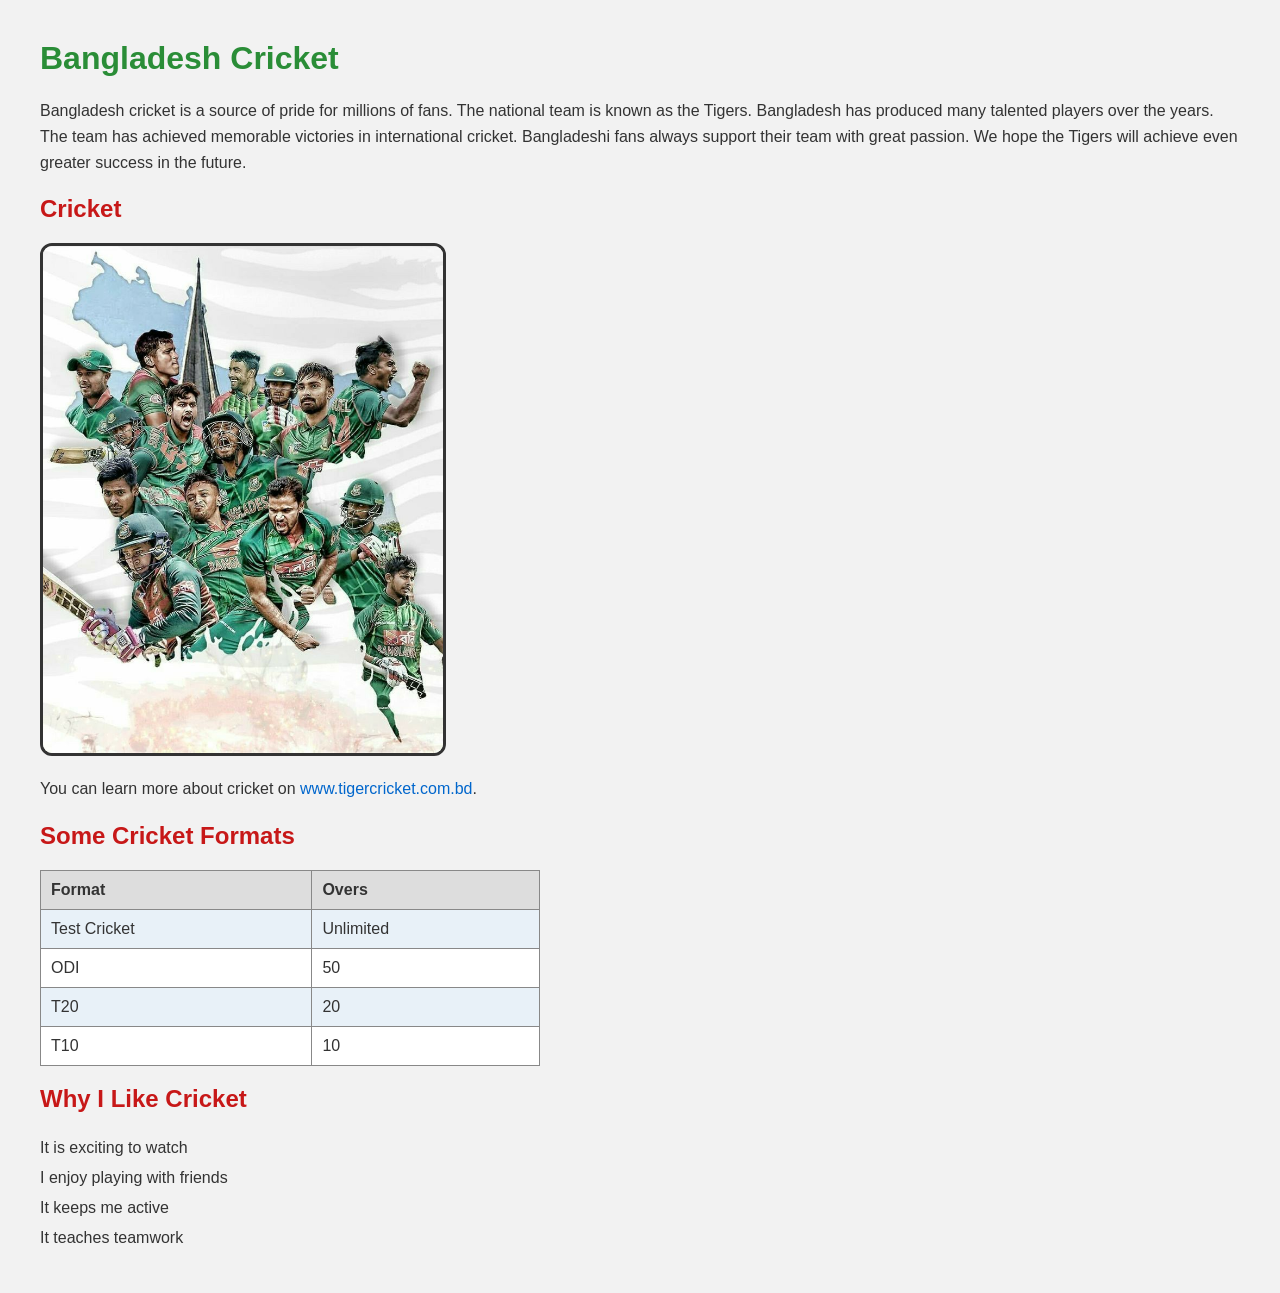
<file: index.html>
<!DOCTYPE html>
<html lang="en">
<head>
    <meta charset="UTF-8">
    <title>Bangladesh Cricket - Cricket</title>
    <link rel="stylesheet" href="style.css">
</head>

<body>

    <h1>Bangladesh Cricket</h1>

    <p>
        Bangladesh cricket is a source of pride for millions of fans.
        The national team is known as the Tigers.
        Bangladesh has produced many talented players over the years.
        The team has achieved memorable victories in international cricket.
        Bangladeshi fans always support their team with great passion.
        We hope the Tigers will achieve even greater success in the future.
    </p>

    <h2>Cricket</h2>

    <img src="cricket.jpg" alt="Cricket player playing on a field">

    <p>
        You can learn more about cricket on
        <a href="www.tigercricket.com.bd">www.tigercricket.com.bd</a>.
    </p>

    <h2>Some Cricket Formats</h2>

    <table>
        <tr>
            <th>Format</th>
            <th>Overs</th>
        </tr>

        <tr>
            <td>Test Cricket</td>
            <td>Unlimited</td>
        </tr>

        <tr>
            <td>ODI</td>
            <td>50</td>
        </tr>

        <tr>
            <td>T20</td>
            <td>20</td>
        </tr>

        <tr>
            <td>T10</td>
            <td>10</td>
        </tr>
    </table>

    <h2>Why I Like Cricket</h2>

    <ul>
        <li>It is exciting to watch</li>
        <li>I enjoy playing with friends</li>
        <li>It keeps me active</li>
        <li>It teaches teamwork</li>
    </ul>

</body>
</html>
</file>
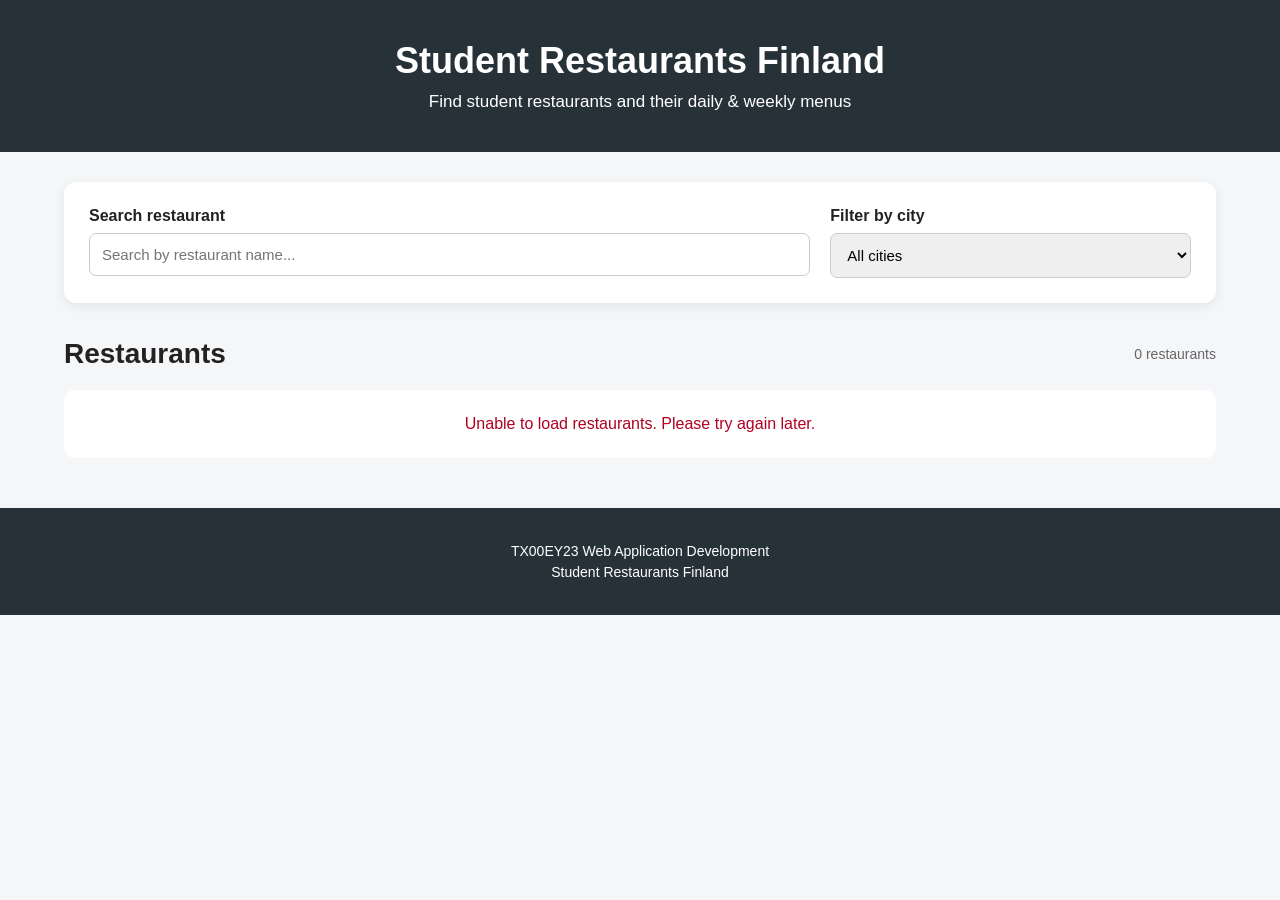
<file: student-restaurants/index.html>
<!DOCTYPE html>
<html lang="en">
<head>
    <meta charset="UTF-8">
    <meta name="viewport" content="width=device-width, initial-scale=1.0">

    <title>Student Restaurants Finland</title>

    <link rel="stylesheet" href="style.css">
</head>

<body>

    <header class="header">
        <div class="container">
            <h1>Student Restaurants Finland</h1>
            <p>Find student restaurants and their daily & weekly menus</p>
        </div>
    </header>


    <main class="container">

        <!-- Search and filters -->
        <section class="filters">

            <div class="filter-group">
                <label for="searchInput">Search restaurant</label>

                <input
                    type="text"
                    id="searchInput"
                    placeholder="Search by restaurant name..."
                >
            </div>


            <div class="filter-group">
                <label for="cityFilter">Filter by city</label>

                <select id="cityFilter">
                    <option value="all">All cities</option>
                </select>
            </div>

        </section>


        <!-- Restaurant section -->
        <section class="restaurant-section">

            <div class="section-title">
                <h2>Restaurants</h2>

                <span id="restaurantCount">
                    0 restaurants
                </span>
            </div>


            <div id="loading" class="message">
                Loading restaurants...
            </div>


            <div id="errorMessage" class="message error hidden">
                Unable to load restaurants. Please try again later.
            </div>


            <div id="restaurantList" class="restaurant-grid">
                <!-- Restaurants will be added here using JavaScript -->
            </div>

        </section>


        <!-- Menu section -->
        <section id="menuSection" class="menu-section hidden">

            <div class="menu-header">

                <div>
                    <h2 id="selectedRestaurantName">
                        Restaurant Menu
                    </h2>

                    <p id="selectedRestaurantAddress"></p>
                </div>

                <button id="closeMenuButton" class="close-button">
                    Close
                </button>

            </div>


            <!-- Menu buttons -->
            <div class="menu-buttons">

                <button
                    id="dailyButton"
                    class="menu-button active"
                >
                    Daily Menu
                </button>

                <button
                    id="weeklyButton"
                    class="menu-button"
                >
                    Weekly Menu
                </button>

            </div>


            <!-- Daily menu -->
            <div id="dailyMenu" class="menu-content">
                <h3>Today's Menu</h3>

                <div id="dailyMenuContent">
                    Loading menu...
                </div>
            </div>


            <!-- Weekly menu -->
            <div id="weeklyMenu" class="menu-content hidden">
                <h3>Weekly Menu</h3>

                <div id="weeklyMenuContent">
                    Loading weekly menu...
                </div>
            </div>

        </section>

    </main>


    <footer class="footer">
        <p>
            TX00EY23 Web Application Development
        </p>

        <p>
            Student Restaurants Finland
        </p>
    </footer>


    <script src="app.js"></script>

</body>
</html>
</file>
<file: style.css>
body {
    font-family: Arial, sans-serif;
    background-color: #f2f2f2;
    color: #333333;
    margin: 40px;
}

h1 {
    color: #2a8d37;
}

h2 {
    color: #c71818;
}

p {
    font-size: 16px;
    line-height: 1.6;
}

/* Link */
a {
    color: #0066cc;
    text-decoration: none;
}

a:hover {
    color: #cc3300;
    text-decoration: underline;
}

/* Image */
img {
    width: 400px;
    max-width: 100%;
    border: 3px solid #333333;
    border-radius: 12px;
}

/* Table */
table {
    width: 500px;
    max-width: 100%;
    border-collapse: collapse;
    background-color: white;
}

th,
td {
    border: 1px solid #888888;
    padding: 10px;
    text-align: left;
}

th {
    background-color: #dddddd;
}

/* Every second row has a different background */
tr:nth-child(even) {
    background-color: #e8f1f8;
}

/* Remove default bullet points */
ul {
    list-style-type: none;
    padding-left: 0;
}

li {
    padding: 6px 0;
}
</file>
<file: student-restaurants/style.css>
/* =========================
   General
========================= */

* {
    box-sizing: border-box;
}

body {
    margin: 0;
    padding: 0;

    font-family: Arial, Helvetica, sans-serif;

    background-color: #f4f6f8;
    color: #222;
}

.container {
    width: 90%;
    max-width: 1200px;

    margin: 0 auto;
}


/* =========================
   Header
========================= */

.header {
    background-color: #263238;
    color: white;

    padding: 40px 0;

    text-align: center;
}

.header h1 {
    margin: 0 0 10px;

    font-size: 36px;
}

.header p {
    margin: 0;

    font-size: 17px;
}


/* =========================
   Filters
========================= */

.filters {
    display: grid;

    grid-template-columns: 2fr 1fr;

    gap: 20px;

    background-color: white;

    padding: 25px;

    margin-top: 30px;

    border-radius: 12px;

    box-shadow: 0 3px 12px rgba(0, 0, 0, 0.08);
}

.filter-group {
    display: flex;
    flex-direction: column;

    gap: 8px;
}

.filter-group label {
    font-weight: bold;
}

.filter-group input,
.filter-group select {
    width: 100%;

    padding: 12px;

    border: 1px solid #ccc;

    border-radius: 7px;

    font-size: 15px;
}

.filter-group input:focus,
.filter-group select:focus {
    outline: none;

    border-color: #263238;
}


/* =========================
   Restaurant section
========================= */

.restaurant-section {
    margin-top: 35px;
}

.section-title {
    display: flex;

    justify-content: space-between;
    align-items: center;

    margin-bottom: 20px;
}

.section-title h2 {
    margin: 0;

    font-size: 28px;
}

#restaurantCount {
    color: #666;

    font-size: 14px;
}


/* =========================
   Restaurant cards
========================= */

.restaurant-grid {
    display: grid;

    grid-template-columns: repeat(3, 1fr);

    gap: 20px;
}

.restaurant-card {
    background-color: white;

    border-radius: 12px;

    padding: 22px;

    box-shadow: 0 3px 12px rgba(0, 0, 0, 0.08);

    transition: transform 0.2s, box-shadow 0.2s;
}

.restaurant-card:hover {
    transform: translateY(-4px);

    box-shadow: 0 7px 18px rgba(0, 0, 0, 0.12);
}

.restaurant-card h3 {
    margin-top: 0;

    margin-bottom: 12px;

    font-size: 20px;
}

.restaurant-info {
    margin-bottom: 8px;

    color: #555;

    font-size: 14px;
}

.restaurant-info strong {
    color: #222;
}


/* =========================
   Buttons
========================= */

.view-menu-button {
    width: 100%;

    margin-top: 15px;

    padding: 11px;

    border: none;

    border-radius: 7px;

    background-color: #263238;

    color: white;

    font-size: 15px;

    cursor: pointer;
}

.view-menu-button:hover {
    background-color: #37474f;
}


/* =========================
   Menu section
========================= */

.menu-section {
    background-color: white;

    margin-top: 40px;
    margin-bottom: 40px;

    padding: 30px;

    border-radius: 12px;

    box-shadow: 0 3px 12px rgba(0, 0, 0, 0.08);
}

.menu-header {
    display: flex;

    justify-content: space-between;
    align-items: center;

    border-bottom: 1px solid #ddd;

    padding-bottom: 20px;
}

.menu-header h2 {
    margin: 0 0 8px;
}

.menu-header p {
    margin: 0;

    color: #666;
}

.close-button {
    padding: 10px 18px;

    border: none;

    border-radius: 7px;

    background-color: #e0e0e0;

    cursor: pointer;
}

.close-button:hover {
    background-color: #ccc;
}


/* =========================
   Menu buttons
========================= */

.menu-buttons {
    display: flex;

    gap: 10px;

    margin: 25px 0;
}

.menu-button {
    padding: 11px 20px;

    border: 1px solid #263238;

    border-radius: 7px;

    background-color: white;

    color: #263238;

    cursor: pointer;

    font-size: 15px;
}

.menu-button:hover {
    background-color: #eeeeee;
}

.menu-button.active {
    background-color: #263238;

    color: white;
}


/* =========================
   Menu content
========================= */

.menu-content h3 {
    margin-top: 0;

    font-size: 22px;
}

.menu-day {
    background-color: #f5f5f5;

    padding: 18px;

    margin-bottom: 15px;

    border-radius: 8px;
}

.menu-day h4 {
    margin-top: 0;

    margin-bottom: 10px;
}

.menu-item {
    padding: 8px 0;

    border-bottom: 1px solid #ddd;
}

.menu-item:last-child {
    border-bottom: none;
}


/* =========================
   Messages
========================= */

.message {
    background-color: white;

    padding: 25px;

    text-align: center;

    border-radius: 10px;

    color: #555;
}

.error {
    color: #b00020;
}

.hidden {
    display: none;
}


/* =========================
   Footer
========================= */

.footer {
    margin-top: 50px;

    padding: 30px;

    text-align: center;

    background-color: #263238;

    color: white;

    font-size: 14px;
}

.footer p {
    margin: 5px 0;
}


/* =========================
   Responsive design
========================= */

@media (max-width: 900px) {

    .restaurant-grid {
        grid-template-columns: repeat(2, 1fr);
    }

}


@media (max-width: 650px) {

    .header {
        padding: 30px 0;
    }

    .header h1 {
        font-size: 28px;
    }

    .filters {
        grid-template-columns: 1fr;
    }

    .restaurant-grid {
        grid-template-columns: 1fr;
    }

    .section-title {
        flex-direction: column;

        align-items: flex-start;

        gap: 8px;
    }

    .menu-header {
        flex-direction: column;

        align-items: flex-start;

        gap: 15px;
    }

    .menu-buttons {
        flex-direction: column;
    }

    .menu-button {
        width: 100%;
    }

}
</file>
